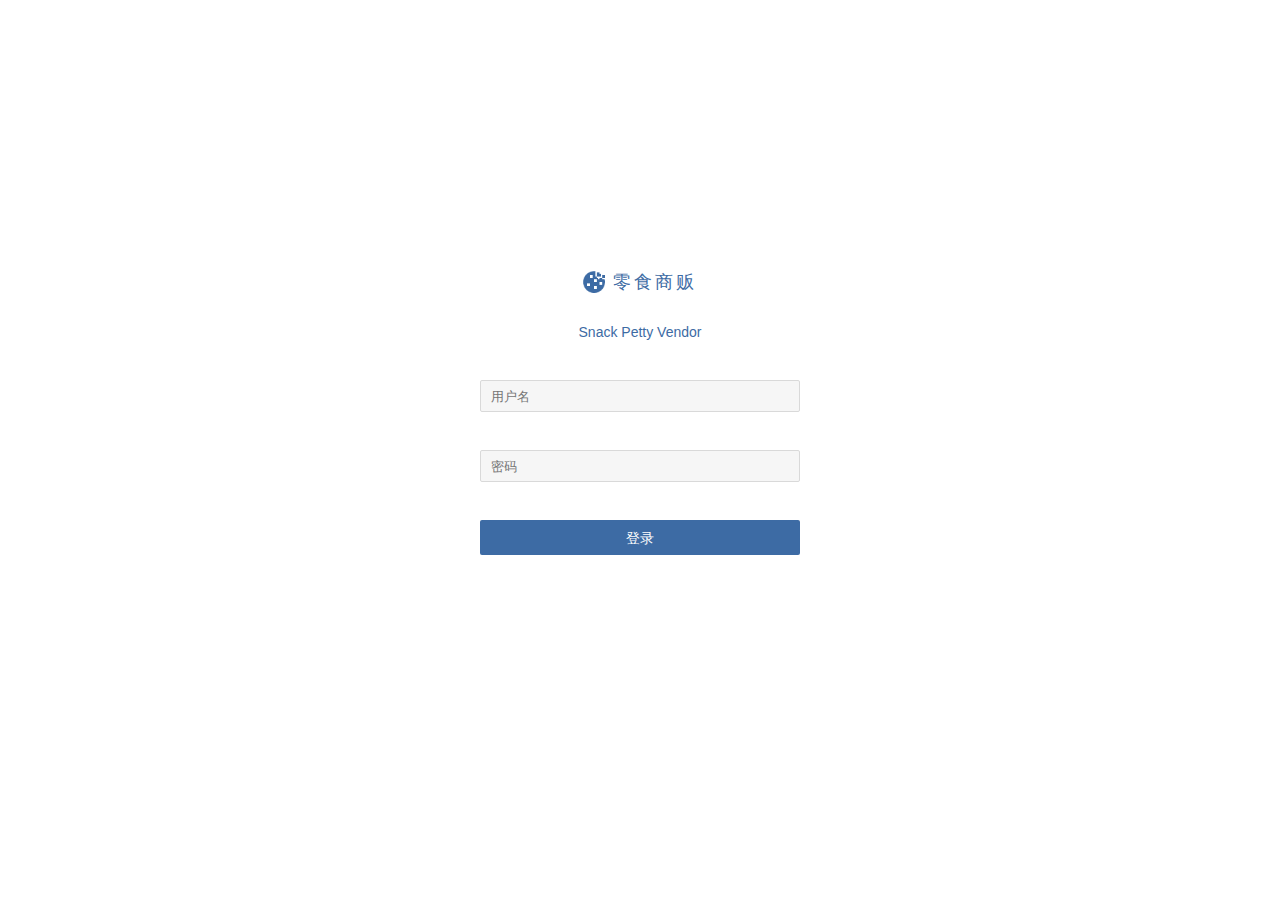
<file: public/cms/pages/index.html>
<!DOCTYPE html>
<html lang="en">
<head>
    <meta charset="UTF-8">
    <title>零食商贩－订单列表</title>
    <link rel="shortcut icon" href="../favicon.ico"/>
    <link href="../css/index/index.css" type="text/css" rel="stylesheet">
    <link href="../css/index/iconfont/iconfont.css" type="text/css" rel="stylesheet">
</head>
<body>
    <div class="banner-wrapper">
        <div class="logo">
            <img src="../imgs/logo.png">
            <div class="logo-word">
                <div>零食商贩</div>
                <div>Snack Petty Vendor</div>
            </div>
        </div>
        <div class="left-box">
            <a class="register" id="login-out" title="退出">退出</a>
        </div>
    </div>
    <div class="desktop-all-box">
        <div class="desktop item-wrapper">
            <div class="desktop-menu">
                <ul>
                    <li class="leftbar-item">
                        <a class="active">
                            <i class="iconfont icon-list"></i>
                            <span>订单列表</span>
                        </a>
                    </li>
                </ul>
            </div>
            <div class="desktop-main">
                <div class="order-box">
                    <table cellspacing="0" ng-show="docArr.length>0">
                        <thead>
                            <tr>
                                <td>订单号</td>
                                <td>商品名称</td>
                                <td>商品总数</td>
                                <td>商品总价格</td>
                                <td>订单状态</td>
                                <td>下单时间</td>
                                <td>操作</td>
                            </tr>
                        </thead>
                        <tbody id="order-table">

                        </tbody>
                    </table>
                    <div class="load-more">点击加载更多</div>
                    <div class="no-more">没有更多订单了</div>
                </div>
            </div>
        </div>
    </div>
    <div class="global-tips">
        <p></p>
    </div>
</body>
<script src="../js/common.js" type="application/javascript"></script>
<script src="../js/jquery-1.8.2.min.js" type="application/javascript"></script>
<script src="../js/index.js" type="application/javascript"></script>
</html>
</file>
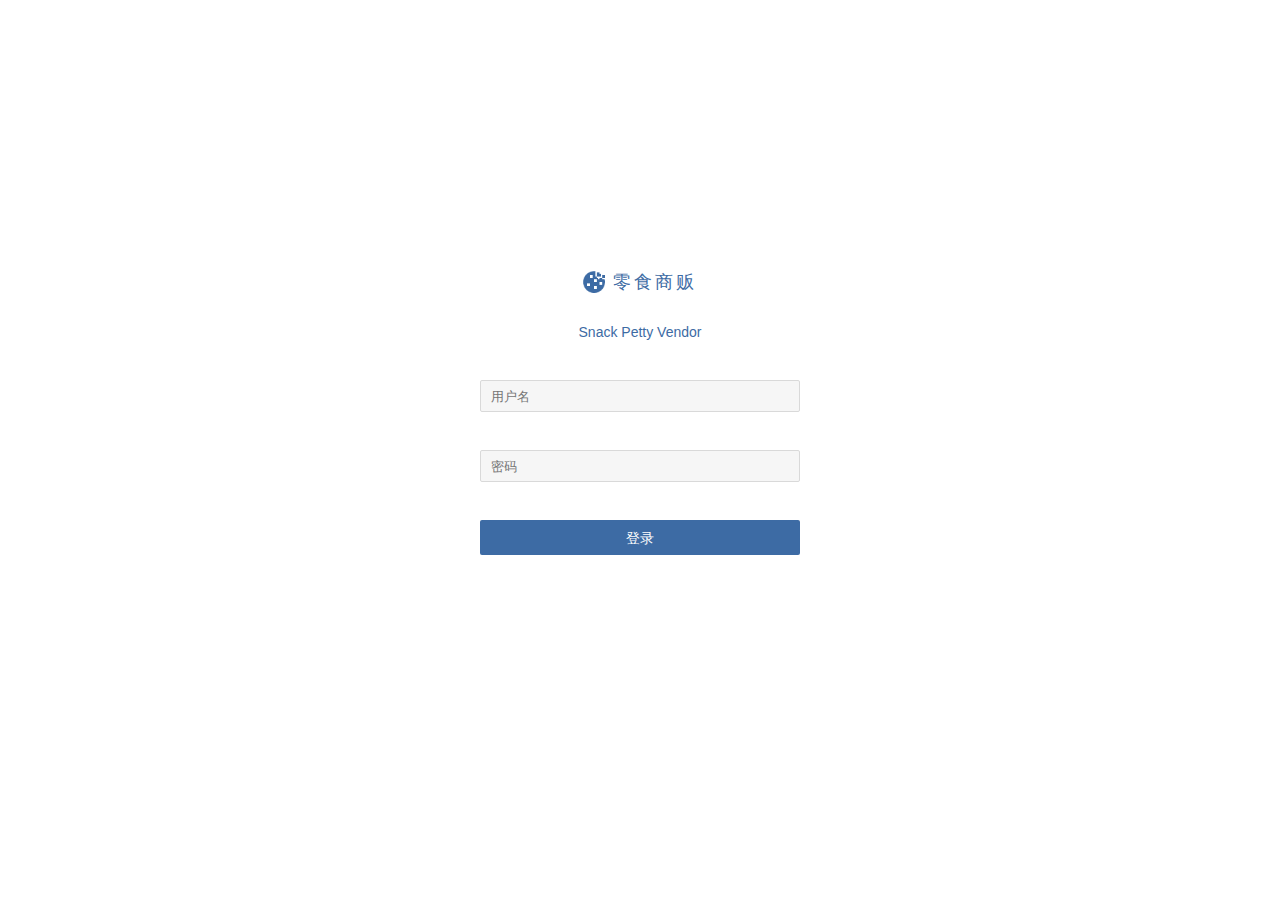
<file: public/cms/pages/login.html>
<!DOCTYPE html>
<html lang="en">
<head>
    <meta charset="UTF-8">
    <title>零食商贩－登录</title>
    <link href="../css/login/login.css" type="text/css" rel="stylesheet"/>
    <link rel="shortcut icon" href="../favicon.ico"/>
</head>
<body>
    <div class="login-view">
    <div class="login-wrapper" ng-controller="loginCtrl">
        <div class="login-box">
            <div class="login-title">
                <div class="company-name">
                    <img src="../imgs/logo.png">
                    <span>零食商贩</span>
                </div>
                <div class="systme-name">
                    <span>Snack Petty Vendor</span>
                </div>
            </div>
            <div class="login-form">
                <div class="form-group form-input">
                    <input type="text" class="normal-input" id="user-name" placeholder="用户名">
                    <div class="common-error-tips"><div></div></div>
                </div>
                <div class="form-group form-input">
                    <input type="password" class="normal-input" id="user-pwd" placeholder="密码">
                    <div class="common-error-tips"><div></div></div>
                </div>
                <div class="form-group form-btn">
                    <input type="button" class="normal-btn" id="login" value="登录">
                </div>
                <div class="form-group form-forget">
                    <label class="error-tips">登录失败</label>
                </div>
            </div>
        </div>
    </div>
</div>
</body>
<script src="../js/common.js" type="application/javascript"></script>
<script src="../js/jquery-1.8.2.min.js" type="application/javascript"></script>
<script src="../js/login.js" type="application/javascript"></script>
</html>
</file>
<file: public/cms/css/index/index.css>
.c {
  cursor: pointer;
}
.nodata {
  font-size: 12px;
  color: #a09e9e;
  text-align: center;
  margin: 5px auto;
}
* {
  /*禁用手机浏览器的用户选择功能 */
  -moz-user-select: none;
  font-family: "Arial", "Microsoft YaHei", "黑体", "宋体", sans-serif;
  -webkit-overflow-scrolling: touch;
}
a,
a:hover,
a:link,
a:hover,
a:active,
a:visited {
  text-decoration: none;
  word-break: break-all;
}
a:focus {
  outline: none;
  -moz-outline: none;
}
input[type="text"],
input[type="password"],
textarea {
  -webkit-appearance: none;
  -webkit-tap-highlight-color: rgba(255, 255, 255, 0);
}
input[type="text"]:focus,
input[type="password"]:focus,
textarea:focus {
  outline: 0;
  border: 1px solid #3667a6;
}
.font-icon {
  display: inline-block;
}
.iconfont {
  color: #3d6ba4;
}
.iconfont.gray {
  color: #a09e9e;
}
.txt-ellipsis {
  text-overflow: ellipsis;
  overflow: hidden;
  white-space: nowrap;
}
ul {
  margin: 0;
  padding: 0;
}
ul li {
  list-style: none;
}
html {
  height: 100%;
}
body {
  margin: 0;
  height: 100%;
}
.main-body-box {
  display: -webkit-box;
  display: -webkit-flex;
  display: -ms-flexbox;
  display: flex;
  -webkit-box-orient: vertical;
  -webkit-box-direction: normal;
  -webkit-flex-direction: column;
      -ms-flex-direction: column;
          flex-direction: column;
  min-height: 100vh;
  padding: 0;
  margin: 0;
}
.main-body-box .root-view {
  display: -webkit-box;
  display: -webkit-flex;
  display: -ms-flexbox;
  display: flex;
  -webkit-box-flex: 1;
  -webkit-flex: 1;
      -ms-flex: 1;
          flex: 1;
}
.main-body-box .root-view.bg {
  background-color: #F0F0F0;
}
.main-body-box .root-view .main-view {
  -webkit-box-flex: 1;
  -webkit-flex: 1;
      -ms-flex: 1;
          flex: 1;
  margin-top: 85px;
  width: 100%;
}
.main-body-box .root-view .main-view > div {
  height: 100%;
}
.main-body-box .root-view .main-view .item-wrapper {
  position: relative;
}
.normal-input {
  height: 28px;
  border: 1px solid #d9d9d9;
  background-color: #f6f6f6;
  text-indent: 8px;
  border-radius: 2px;
  background-clip: padding-box;
}
.normal-input:focus {
  border-color: #3d6ba4;
}
.small-input {
  height: 22px;
  border: 1px solid #d9d9d9;
  background-color: #f6f6f6;
  text-indent: 8px;
  border-radius: 2px;
  background-clip: padding-box;
}
.small-input:focus {
  border-color: #3d6ba4;
}
.normal-textarea {
  min-height: 90px;
  width: 100%;
  border: 1px solid #d9d9d9;
  background-color: #f6f6f6;
  text-indent: 8px;
  border-radius: 2px;
  background-clip: padding-box;
  padding: 5px 10px;
  color: #494949;
}
.normal-textarea:focus {
  border-color: #3d6ba4;
}
.disabled-input {
  height: 28px;
  border: 1px solid #d9d9d9;
  background-color: #d6d6d6;
  color: #999;
  text-indent: 8px;
  border-radius: 2px;
  background-clip: padding-box;
}
.normal-btn {
  background-color: #3d6ba4;
  border: none;
  color: #fff;
  border-radius: 2px;
  background-clip: padding-box;
  outline: none;
  cursor: pointer;
  font-size: 14px;
  line-height: 30px;
  height: 35px;
}
.normal-btn:hover {
  background-color: #19539e;
}
.normal-btn.disabled {
  pointer-events: none;
  background-color: #F6F6F6;
  color: #808080;
}
.normal-btn.disabled-blue {
  pointer-events: none;
  opacity: 0.8;
}
.normal-btn.upload-file-btn {
  width: 70px;
  height: 30px;
}
.full-screen-modal {
  background-color: rgba(0, 0, 0, 0.4);
  position: fixed;
  top: 0;
  left: 0;
  height: 100%;
  width: 100%;
  z-index: 1000;
}
.full-screen-modal .modal-main {
  width: 530px;
  height: 360px;
  position: absolute;
  top: 50%;
  left: 50%;
  margin-top: -170px;
  margin-left: -265px;
  box-shadow: 0 0 2px #212121;
  background-color: #ECF2F7;
  border-radius: 2px;
}
.full-screen-modal .modal-main .modal-header {
  border-radius: 2px;
  height: 45px;
  display: -webkit-box;
  display: -webkit-flex;
  display: -ms-flexbox;
  display: flex;
  -webkit-box-align: center;
  -webkit-align-items: center;
      -ms-flex-align: center;
          align-items: center;
  -webkit-box-pack: justify;
  -webkit-justify-content: space-between;
      -ms-flex-pack: justify;
          justify-content: space-between;
  line-height: 45px;
  background-color: #FFFFFF;
  box-shadow: 0 0 10px 0 rgba(0, 0, 0, 0.3);
}
.full-screen-modal .modal-main .modal-header > div {
  display: -webkit-box;
  display: -webkit-flex;
  display: -ms-flexbox;
  display: flex;
  -webkit-box-align: center;
  -webkit-align-items: center;
      -ms-flex-align: center;
          align-items: center;
}
.full-screen-modal .modal-main .modal-header > div:first-child {
  font-size: 15px;
  color: #a09e9e;
  padding-left: 15px;
}
.full-screen-modal .modal-main .modal-header > div:first-child span {
  font-size: 12px;
  margin-left: 7px;
  color: #555555;
}
.full-screen-modal .modal-main .modal-header > div:last-child {
  padding-right: 15px;
  font-size: 26px;
  color: #a09e9e;
  text-align: right;
  cursor: pointer;
}
.full-screen-modal .modal-main .modal-header > div:last-child span:hover {
  color: #000;
}
.full-screen-modal .modal-main .modal-form-content {
  width: 80%;
  margin: 70px auto;
}
.full-screen-modal .modal-main .modal-form-content .tips {
  margin: 30px auto;
  height: 35px;
  line-height: 35px;
  width: 70%;
  background-color: #AFBCE0;
  color: #4C60BF;
  text-align: center;
  border-radius: 3px;
  background-clip: padding-box;
  font-size: 14px;
}
.full-screen-modal .modal-main .modal-form-content .input-box {
  margin: 50px 0;
  text-align: center;
}
.full-screen-modal .modal-main .modal-form-content .input-box > * {
  display: inline-block;
}
.full-screen-modal .modal-main .modal-form-content .input-box input {
  width: 260px;
  margin-right: -10px;
}
.full-screen-modal .modal-main .modal-form-content .input-box .normal-btn {
  width: 90px;
  height: 32px;
  text-align: center;
}
.upload-file-group {
  display: -webkit-box;
  display: -webkit-flex;
  display: -ms-flexbox;
  display: flex;
  -webkit-box-align: center;
  -webkit-align-items: center;
      -ms-flex-align: center;
          align-items: center;
}
.upload-file-group label {
  color: #a09e9e;
  font-size: 12px;
}
.upload-file-group #uploader-file-input {
  width: 242px;
  margin-right: 10px;
}
.upload-file-group #uploader-file-btn {
  width: 80px;
  position: relative;
  cursor: pointer;
  text-align: center;
  line-height: 33px;
}
.upload-file-group #uploader-file-btn span {
  cursor: pointer;
}
.form-group {
  display: -webkit-box;
  display: -webkit-flex;
  display: -ms-flexbox;
  display: flex;
  width: 100%;
  height: 35px;
  margin: 35px 0;
}
.form-group > div {
  display: -webkit-box;
  display: -webkit-flex;
  display: -ms-flexbox;
  display: flex;
  -webkit-box-align: center;
  -webkit-align-items: center;
      -ms-flex-align: center;
          align-items: center;
}
.form-group .left-filed {
  width: 100px;
  color: #a09e9e;
  font-size: 12px;
  -webkit-box-pack: end;
  -webkit-justify-content: flex-end;
      -ms-flex-pack: end;
          justify-content: flex-end;
  margin-right: 20px;
}
.form-group .right-input {
  position: relative;
  -webkit-box-flex: 1;
  -webkit-flex: 1;
      -ms-flex: 1;
          flex: 1;
}
.form-group .right-input .normal-input,
.form-group .right-input .normal-btn {
  width: 240px;
}
.form-group .right-input .common-error-tips {
  right: 10px;
  top: 2px;
}
.error-tips {
  color: #E97F3C;
  font-size: 12px;
}
.global-loading {
  position: fixed;
  z-index: 1000;
  top: 50%;
  left: 50%;
  height: 50px;
  width: 90px;
  margin-top: -35px;
  margin-left: -45px;
  text-align: center;
  padding-top: 20px;
  background-color: rgba(0, 0, 0, 0.35);
  border-radius: 4px;
  border: 1px solid #ccc;
  display: none;
}
.global-loading.active {
  display: block;
}
.global-tips {
  position: fixed;
  z-index: 1000;
  top: 50%;
  left: 50%;
  min-height: 25px;
  width: 130px;
  padding: 5px;
  margin-top: -12.5px;
  margin-left: -65px;
  text-align: center;
  background-color: rgba(0, 0, 0, 0.8);
  border-radius: 4px;
  border: 1px solid #ccc;
  display: none;
}
.global-tips p {
  color: #fff;
  font-size: 12px;
}
/**加载等待**/
.loading-circle {
  background-image: url("http://7xqnxu.com1.z0.glb.clouddn.com/loading.svg");
  height: 2em;
  width: 2em;
  display: inline-block;
}
.loading-circle.active {
  animation: aloading 0.8s steps(6, end) 0s infinite;
  -moz-animation: aloading 0.8s steps(6, end) 0s infinite;
  -webkit-animation: aloading 0.8s steps(6, end) 0s infinite;
  -o-animation: aloading 0.8s steps(6, end) 0s infinite;
}
@-webkit-keyframes aloading {
  to {
    -webkit-transform: rotate(360deg);
  }
}
.header {
  position: fixed;
  height: 65px;
  width: 100%;
  z-index: 1000;
}
.hidden-form {
  position: absolute;
  opacity: 0;
  left: 0;
  top: 0;
  right: 0;
  bottom: 0;
}
.hidden-form * {
  display: block;
  height: 100%;
  width: 100%;
  cursor: pointer;
}
.banner-wrapper {
  position: absolute;
  background-color: #fff;
  box-shadow: 0 0 10px rgba(0, 0, 0, 0.5);
  display: -webkit-box;
  display: -webkit-flex;
  display: -ms-flexbox;
  display: flex;
  height: 65px;
  width: 100%;
  -webkit-box-pack: justify;
  -webkit-justify-content: space-between;
      -ms-flex-pack: justify;
          justify-content: space-between;
  -webkit-box-align: center;
  -webkit-align-items: center;
      -ms-flex-align: center;
          align-items: center;
}
.banner-wrapper .logo {
  padding-left: 120px;
  display: -webkit-box;
  display: -webkit-flex;
  display: -ms-flexbox;
  display: flex;
  -webkit-box-align: center;
  -webkit-align-items: center;
      -ms-flex-align: center;
          align-items: center;
}
.banner-wrapper .logo img {
  width: 32px;
  height: 32px;
}
.banner-wrapper .logo .logo-img {
  position: absolute;
  top: 20px;
  background-position: -206px -83px;
}
.banner-wrapper .logo .logo-word {
  margin-left: 12px;
}
.banner-wrapper .logo .logo-word div:first-child {
  color: #3d6ba4;
  font-size: 16px;
}
.banner-wrapper .logo .logo-word div:last-child {
  color: #a09e9e;
  font-size: 12px;
  padding-top: 5px;
}
.banner-wrapper .left-box {
  display: -webkit-box;
  display: -webkit-flex;
  display: -ms-flexbox;
  display: flex;
  -webkit-box-align: center;
  -webkit-align-items: center;
      -ms-flex-align: center;
          align-items: center;
  margin-right: 25px;
}
.banner-wrapper .left-box .register {
  color: #3d6ba4;
  cursor: pointer;
  font-size: 14px;
}
.banner-wrapper .left-box .banner-items-container {
  display: -webkit-box;
  display: -webkit-flex;
  display: -ms-flexbox;
  display: flex;
  -webkit-box-orient: horizontal;
  -webkit-box-direction: normal;
  -webkit-flex-direction: row;
      -ms-flex-direction: row;
          flex-direction: row;
  -webkit-box-align: center;
  -webkit-align-items: center;
      -ms-flex-align: center;
          align-items: center;
}
.banner-wrapper .left-box .banner-items-container li {
  padding: 0 12px 0 15px;
  text-align: center;
  border-right: 1px solid #ccc;
}
.banner-wrapper .left-box .banner-items-container li > span,
.banner-wrapper .left-box .banner-items-container li a {
  cursor: pointer;
}
.banner-wrapper .left-box .banner-items-container li > span i,
.banner-wrapper .left-box .banner-items-container li a i {
  color: #3d6ba4;
}
.banner-wrapper .left-box .banner-items-container li > span span,
.banner-wrapper .left-box .banner-items-container li a span {
  margin-right: 10px;
  color: #555555;
  font-size: 13px;
}
.banner-wrapper .left-box .banner-items-container li > span span:hover,
.banner-wrapper .left-box .banner-items-container li a span:hover {
  color: #3d6ba4;
}
.banner-wrapper .left-box .banner-items-container li:last-child {
  border-right: none;
}
.banner-wrapper .left-box .normal-input {
  width: 250px;
  margin-right: 10px;
}
.desktop-all-box {
  height: 100%;
  padding-top: 67px;
  box-sizing: border-box;
}
.desktop {
  position: relative;
  height: 100%;
  margin: 0 20px;
  display: -webkit-box;
  display: -webkit-flex;
  display: -ms-flexbox;
  display: flex;
  padding-top: 10px;
}
.desktop .desktop-menu {
  -webkit-box-flex: 0;
  -webkit-flex: 0 1 180px;
      -ms-flex: 0 1 180px;
          flex: 0 1 180px;
  min-width: 90px;
  border-right: 1px solid #ccc;
  padding-top: 30px;
}
.desktop .desktop-menu ul li {
  width: auto;
  height: 35px;
  margin-bottom: 10px;
  line-height: 35px;
  color: #a09e9e;
  font-size: 13px;
  text-align: center;
  cursor: pointer;
}
.desktop .desktop-menu ul li a {
  display: inline-block;
  width: 100%;
  vertical-align: top;
}
.desktop .desktop-menu ul li a span {
  color: #555555;
}
.desktop .desktop-menu ul li a i {
  color: #a09e9e;
  margin-right: 10px;
}
.desktop .desktop-menu ul li a:hover span,
.desktop .desktop-menu ul li a.active span {
  color: #333333;
}
.desktop .desktop-menu ul li a:hover i,
.desktop .desktop-menu ul li a.active i {
  color: #3d6ba4;
}
.desktop .desktop-main {
  -webkit-box-flex: 1;
  -webkit-flex: 1;
      -ms-flex: 1;
          flex: 1;
  padding-left: 45px;
  padding-bottom: 320px;
}
.desktop .order-box {
  height: 100%;
  margin: 0;
}
.desktop .order-box table {
  width: 100%;
  min-width: 390px;
}
.desktop .order-box table thead tr {
  height: 50px;
  line-height: 50px;
}
.desktop .order-box table thead tr td {
  border-bottom: 2px solid #3d6ba4;
  border-collapse: collapse;
  margin: 0;
  color: #212121;
  font-size: 12px;
  font-weight: bold;
  text-align: left;
}
.desktop .order-box table tbody tr {
  height: 40px;
  line-height: 40px;
  font-size: 12px;
  color: #555555;
}
.desktop .order-box table tbody tr:nth-child(2n) {
  background-color: rgba(85, 85, 85, 0.1);
}
.desktop .order-box table td {
  text-align: left;
  padding-left: 4px;
}
.desktop .order-box table td > div {
  text-overflow: ellipsis;
  overflow: hidden;
  display: -webkit-box;
  -webkit-box-orient: vertical;
  -webkit-line-clamp: 1;
}
.desktop .order-box table td .order-status-txt {
  padding: 4px 8px;
  border-radius: 2px;
  color: white;
  background-color: #333333;
}
.desktop .order-box table td .order-status-txt.unpay {
  background-color: #B42F2D;
}
.desktop .order-box table td .order-status-txt.payed {
  background-color: #AB956D;
}
.desktop .order-box table td .order-status-txt.done {
  background-color: #57AB53;
}
.desktop .order-box table td .order-btn {
  padding: 4px 15px;
  border-radius: 2px;
  color: white;
  background-color: #333333;
  box-shadow: 0 0 2px rgba(0, 0, 0, 0.8);
  cursor: pointer;
}
.desktop .order-box table td .order-btn.done {
  background-color: #57AB53;
}
.desktop .order-box table td .order-btn.unstock {
  background-color: #B42F2D;
}
.desktop .order-box table td .order-btn:hover {
  box-shadow: 0 0 6px #000000;
}
.desktop .order-box .load-more,
.desktop .order-box .no-more {
  width: 100px;
  margin: 30px auto;
  font-size: 12px;
  text-align: center;
}
.desktop .order-box .load-more {
  padding: 5px 0;
  cursor: pointer;
  background-color: #777;
  border-radius: 5px;
  color: #fff;
}
.desktop .order-box .load-more:hover {
  background-color: #555;
}
.desktop .order-box .no-more {
  display: none;
  color: #999;
}
</file>
<file: public/cms/css/index/iconfont/iconfont.css>
@font-face {font-family: "iconfont";
  src: url('iconfont.eot?t=1489682944040'); /* IE9*/
  src: url('iconfont.eot?t=1489682944040#iefix') format('embedded-opentype'), /* IE6-IE8 */
  url('iconfont.woff?t=1489682944040') format('woff'), /* chrome, firefox */
  url('iconfont.ttf?t=1489682944040') format('truetype'), /* chrome, firefox, opera, Safari, Android, iOS 4.2+*/
  url('iconfont.svg?t=1489682944040#iconfont') format('svg'); /* iOS 4.1- */
}

.iconfont {
  font-family:"iconfont" !important;
  font-size:16px;
  font-style:normal;
  -webkit-font-smoothing: antialiased;
  -moz-osx-font-smoothing: grayscale;
}

.icon-cart1:before { content: "\e685"; }

.icon-list:before { content: "\e62b"; }

.icon-home:before { content: "\e60d"; }

.icon-icon1460357627337:before { content: "\e609"; }

.icon-my:before { content: "\e606"; }

.icon-fenlei:before { content: "\e617"; }

.icon-circle:before { content: "\e61b"; }

.icon-user:before { content: "\e779"; }

.icon-arrow-copy-copy:before { content: "\e68e"; }

.icon-mobile:before { content: "\e7d1"; }

.icon-ok:before { content: "\e7f0"; }

.icon-Food-12:before { content: "\e6d1"; }

.icon-Ok:before { content: "\e608"; }

.icon-arrow:before { content: "\e601"; }

.icon-cart:before { content: "\e610"; }

.icon-error3:before { content: "\e64a"; }
</file>
<file: public/cms/css/login/login.css>
.c {
  cursor: pointer;
}
.nodata {
  font-size: 12px;
  color: #a09e9e;
  text-align: center;
  margin: 5px auto;
}
* {
  /*禁用手机浏览器的用户选择功能 */
  -moz-user-select: none;
  font-family: "Arial", "Microsoft YaHei", "黑体", "宋体", sans-serif;
  -webkit-overflow-scrolling: touch;
}
a,
a:hover,
a:link,
a:hover,
a:active,
a:visited {
  text-decoration: none;
  word-break: break-all;
}
a:focus {
  outline: none;
  -moz-outline: none;
}
input[type="text"],
input[type="password"],
textarea {
  -webkit-appearance: none;
  -webkit-tap-highlight-color: rgba(255, 255, 255, 0);
}
input[type="text"]:focus,
input[type="password"]:focus,
textarea:focus {
  outline: 0;
  border: 1px solid #3667a6;
}
.font-icon {
  display: inline-block;
}
.iconfont {
  color: #3d6ba4;
}
.iconfont.gray {
  color: #a09e9e;
}
.txt-ellipsis {
  text-overflow: ellipsis;
  overflow: hidden;
  white-space: nowrap;
}
ul {
  margin: 0;
  padding: 0;
}
ul li {
  list-style: none;
}
html {
  height: 100%;
}
body {
  margin: 0;
  height: 100%;
}
.main-body-box {
  display: -webkit-box;
  display: -webkit-flex;
  display: -ms-flexbox;
  display: flex;
  -webkit-box-orient: vertical;
  -webkit-box-direction: normal;
  -webkit-flex-direction: column;
      -ms-flex-direction: column;
          flex-direction: column;
  min-height: 100vh;
  padding: 0;
  margin: 0;
}
.main-body-box .root-view {
  display: -webkit-box;
  display: -webkit-flex;
  display: -ms-flexbox;
  display: flex;
  -webkit-box-flex: 1;
  -webkit-flex: 1;
      -ms-flex: 1;
          flex: 1;
}
.main-body-box .root-view.bg {
  background-color: #F0F0F0;
}
.main-body-box .root-view .main-view {
  -webkit-box-flex: 1;
  -webkit-flex: 1;
      -ms-flex: 1;
          flex: 1;
  margin-top: 85px;
  width: 100%;
}
.main-body-box .root-view .main-view > div {
  height: 100%;
}
.main-body-box .root-view .main-view .item-wrapper {
  position: relative;
}
.normal-input {
  height: 28px;
  border: 1px solid #d9d9d9;
  background-color: #f6f6f6;
  text-indent: 8px;
  border-radius: 2px;
  background-clip: padding-box;
}
.normal-input:focus {
  border-color: #3d6ba4;
}
.small-input {
  height: 22px;
  border: 1px solid #d9d9d9;
  background-color: #f6f6f6;
  text-indent: 8px;
  border-radius: 2px;
  background-clip: padding-box;
}
.small-input:focus {
  border-color: #3d6ba4;
}
.normal-textarea {
  min-height: 90px;
  width: 100%;
  border: 1px solid #d9d9d9;
  background-color: #f6f6f6;
  text-indent: 8px;
  border-radius: 2px;
  background-clip: padding-box;
  padding: 5px 10px;
  color: #494949;
}
.normal-textarea:focus {
  border-color: #3d6ba4;
}
.disabled-input {
  height: 28px;
  border: 1px solid #d9d9d9;
  background-color: #d6d6d6;
  color: #999;
  text-indent: 8px;
  border-radius: 2px;
  background-clip: padding-box;
}
.normal-btn {
  background-color: #3d6ba4;
  border: none;
  color: #fff;
  border-radius: 2px;
  background-clip: padding-box;
  outline: none;
  cursor: pointer;
  font-size: 14px;
  line-height: 30px;
  height: 35px;
}
.normal-btn:hover {
  background-color: #19539e;
}
.normal-btn.disabled {
  pointer-events: none;
  background-color: #F6F6F6;
  color: #808080;
}
.normal-btn.disabled-blue {
  pointer-events: none;
  opacity: 0.8;
}
.normal-btn.upload-file-btn {
  width: 70px;
  height: 30px;
}
.full-screen-modal {
  background-color: rgba(0, 0, 0, 0.4);
  position: fixed;
  top: 0;
  left: 0;
  height: 100%;
  width: 100%;
  z-index: 1000;
}
.full-screen-modal .modal-main {
  width: 530px;
  height: 360px;
  position: absolute;
  top: 50%;
  left: 50%;
  margin-top: -170px;
  margin-left: -265px;
  box-shadow: 0 0 2px #212121;
  background-color: #ECF2F7;
  border-radius: 2px;
}
.full-screen-modal .modal-main .modal-header {
  border-radius: 2px;
  height: 45px;
  display: -webkit-box;
  display: -webkit-flex;
  display: -ms-flexbox;
  display: flex;
  -webkit-box-align: center;
  -webkit-align-items: center;
      -ms-flex-align: center;
          align-items: center;
  -webkit-box-pack: justify;
  -webkit-justify-content: space-between;
      -ms-flex-pack: justify;
          justify-content: space-between;
  line-height: 45px;
  background-color: #FFFFFF;
  box-shadow: 0 0 10px 0 rgba(0, 0, 0, 0.3);
}
.full-screen-modal .modal-main .modal-header > div {
  display: -webkit-box;
  display: -webkit-flex;
  display: -ms-flexbox;
  display: flex;
  -webkit-box-align: center;
  -webkit-align-items: center;
      -ms-flex-align: center;
          align-items: center;
}
.full-screen-modal .modal-main .modal-header > div:first-child {
  font-size: 15px;
  color: #a09e9e;
  padding-left: 15px;
}
.full-screen-modal .modal-main .modal-header > div:first-child span {
  font-size: 12px;
  margin-left: 7px;
  color: #555555;
}
.full-screen-modal .modal-main .modal-header > div:last-child {
  padding-right: 15px;
  font-size: 26px;
  color: #a09e9e;
  text-align: right;
  cursor: pointer;
}
.full-screen-modal .modal-main .modal-header > div:last-child span:hover {
  color: #000;
}
.full-screen-modal .modal-main .modal-form-content {
  width: 80%;
  margin: 70px auto;
}
.full-screen-modal .modal-main .modal-form-content .tips {
  margin: 30px auto;
  height: 35px;
  line-height: 35px;
  width: 70%;
  background-color: #AFBCE0;
  color: #4C60BF;
  text-align: center;
  border-radius: 3px;
  background-clip: padding-box;
  font-size: 14px;
}
.full-screen-modal .modal-main .modal-form-content .input-box {
  margin: 50px 0;
  text-align: center;
}
.full-screen-modal .modal-main .modal-form-content .input-box > * {
  display: inline-block;
}
.full-screen-modal .modal-main .modal-form-content .input-box input {
  width: 260px;
  margin-right: -10px;
}
.full-screen-modal .modal-main .modal-form-content .input-box .normal-btn {
  width: 90px;
  height: 32px;
  text-align: center;
}
.upload-file-group {
  display: -webkit-box;
  display: -webkit-flex;
  display: -ms-flexbox;
  display: flex;
  -webkit-box-align: center;
  -webkit-align-items: center;
      -ms-flex-align: center;
          align-items: center;
}
.upload-file-group label {
  color: #a09e9e;
  font-size: 12px;
}
.upload-file-group #uploader-file-input {
  width: 242px;
  margin-right: 10px;
}
.upload-file-group #uploader-file-btn {
  width: 80px;
  position: relative;
  cursor: pointer;
  text-align: center;
  line-height: 33px;
}
.upload-file-group #uploader-file-btn span {
  cursor: pointer;
}
.form-group {
  display: -webkit-box;
  display: -webkit-flex;
  display: -ms-flexbox;
  display: flex;
  width: 100%;
  height: 35px;
  margin: 35px 0;
}
.form-group > div {
  display: -webkit-box;
  display: -webkit-flex;
  display: -ms-flexbox;
  display: flex;
  -webkit-box-align: center;
  -webkit-align-items: center;
      -ms-flex-align: center;
          align-items: center;
}
.form-group .left-filed {
  width: 100px;
  color: #a09e9e;
  font-size: 12px;
  -webkit-box-pack: end;
  -webkit-justify-content: flex-end;
      -ms-flex-pack: end;
          justify-content: flex-end;
  margin-right: 20px;
}
.form-group .right-input {
  position: relative;
  -webkit-box-flex: 1;
  -webkit-flex: 1;
      -ms-flex: 1;
          flex: 1;
}
.form-group .right-input .normal-input,
.form-group .right-input .normal-btn {
  width: 240px;
}
.form-group .right-input .common-error-tips {
  right: 10px;
  top: 2px;
}
.error-tips {
  color: #E97F3C;
  font-size: 12px;
}
.global-loading {
  position: fixed;
  z-index: 1000;
  top: 50%;
  left: 50%;
  height: 50px;
  width: 90px;
  margin-top: -35px;
  margin-left: -45px;
  text-align: center;
  padding-top: 20px;
  background-color: rgba(0, 0, 0, 0.35);
  border-radius: 4px;
  border: 1px solid #ccc;
  display: none;
}
.global-loading.active {
  display: block;
}
.global-tips {
  position: fixed;
  z-index: 1000;
  top: 50%;
  left: 50%;
  min-height: 25px;
  width: 130px;
  padding: 5px;
  margin-top: -12.5px;
  margin-left: -65px;
  text-align: center;
  background-color: rgba(0, 0, 0, 0.8);
  border-radius: 4px;
  border: 1px solid #ccc;
  display: none;
}
.global-tips p {
  color: #fff;
  font-size: 12px;
}
/**加载等待**/
.loading-circle {
  background-image: url("http://7xqnxu.com1.z0.glb.clouddn.com/loading.svg");
  height: 2em;
  width: 2em;
  display: inline-block;
}
.loading-circle.active {
  animation: aloading 0.8s steps(6, end) 0s infinite;
  -moz-animation: aloading 0.8s steps(6, end) 0s infinite;
  -webkit-animation: aloading 0.8s steps(6, end) 0s infinite;
  -o-animation: aloading 0.8s steps(6, end) 0s infinite;
}
@-webkit-keyframes aloading {
  to {
    -webkit-transform: rotate(360deg);
  }
}
.header {
  position: fixed;
  height: 65px;
  width: 100%;
  z-index: 1000;
}
.hidden-form {
  position: absolute;
  opacity: 0;
  left: 0;
  top: 0;
  right: 0;
  bottom: 0;
}
.hidden-form * {
  display: block;
  height: 100%;
  width: 100%;
  cursor: pointer;
}
.login-view {
  height: 100%;
  display: -webkit-box;
  display: -webkit-flex;
  display: -ms-flexbox;
  display: flex;
  -webkit-box-align: center;
  -webkit-align-items: center;
      -ms-flex-align: center;
          align-items: center;
  -webkit-box-pack: center;
  -webkit-justify-content: center;
      -ms-flex-pack: center;
          justify-content: center;
  position: absolute;
  top: 0;
  bottom: 0;
  left: 0;
  right: 0;
}
.login-wrapper {
  height: 360px;
}
.login-wrapper .login-box {
  width: 320px;
  height: 100%;
}
.login-wrapper .login-box .login-title {
  text-align: center;
}
.login-wrapper .login-box .login-title .company-name {
  display: -webkit-box;
  display: -webkit-flex;
  display: -ms-flexbox;
  display: flex;
  -webkit-box-align: center;
  -webkit-align-items: center;
      -ms-flex-align: center;
          align-items: center;
  -webkit-box-pack: center;
  -webkit-justify-content: center;
      -ms-flex-pack: center;
          justify-content: center;
}
.login-wrapper .login-box .login-title .company-name img {
  width: 22px;
  height: 22px;
}
.login-wrapper .login-box .login-title .company-name span {
  margin-left: 8px;
  font-size: 18px;
  color: #3d6ba4;
  letter-spacing: 3px;
}
.login-wrapper .login-box .login-title .systme-name {
  margin: 30px 0 40px 0;
  font-size: 14px;
}
.login-wrapper .login-box .login-title .systme-name span {
  color: #3d6ba4;
}
.login-wrapper .login-box .login-form {
  margin-top: 20px;
}
.login-wrapper .login-box .login-form .form-group {
  margin: 35px 0;
  position: relative;
}
.login-wrapper .login-box .login-form .form-group.form-input input {
  width: 314px;
}
.login-wrapper .login-box .login-form .form-group.form-btn {
  position: relative;
}
.login-wrapper .login-box .login-form .form-group.form-btn input {
  width: 320px;
}
.login-wrapper .login-box .login-form .form-group.form-btn .login-modal {
  position: absolute;
  top: 0;
  left: 0;
  background-color: rgba(0, 0, 0, 0.3);
  height: 100%;
  width: 100%;
  text-align: center;
  line-height: 28px;
  display: none;
}
.login-wrapper .login-box .login-form .form-group.form-btn .login-modal.active {
  display: block;
}
.login-wrapper .login-box .login-form .form-group.form-forget {
  width: 320px;
  font-size: 12px;
  color: #777777;
  position: relative;
  text-align: center;
  line-height: 35px;
}
.login-wrapper .login-box .login-form .form-group.form-forget span {
  position: absolute;
  top: 0px;
  right: 0;
  opacity: 0.8;
  cursor: pointer;
}
.login-wrapper .login-box .login-form .form-group.form-forget span:hover {
  opacity: 1;
}
.login-wrapper .login-box .login-form .form-group .common-error-tips {
  position: absolute;
  right: 10px;
  top: 0;
  right: -170px;
  display: none;
}
.login-wrapper .login-box .login-form .form-group .common-error-tips > div {
  margin-left: 30px;
  color: #fff;
  font-size: 12px;
  text-align: center;
  width: auto;
  height: 32px;
  min-width: 120px;
  line-height: 32px;
  background-color: #191a19;
  border-radius: 2px;
  background-clip: padding-box;
  position: relative;
  padding: 0px 6px;
}
.login-wrapper .login-box .login-form .form-group .common-error-tips > div::before {
  content: "";
  display: block;
  width: 0;
  height: 0;
  position: absolute;
  left: -18px;
  top: 4px;
  border-top: 12px solid transparent;
  border-bottom: 12px solid transparent;
  border-right: 22px solid #191a19;
}
.login-wrapper .login-box .login-form .form-group .error-tips {
  display: none;
}
</file>
